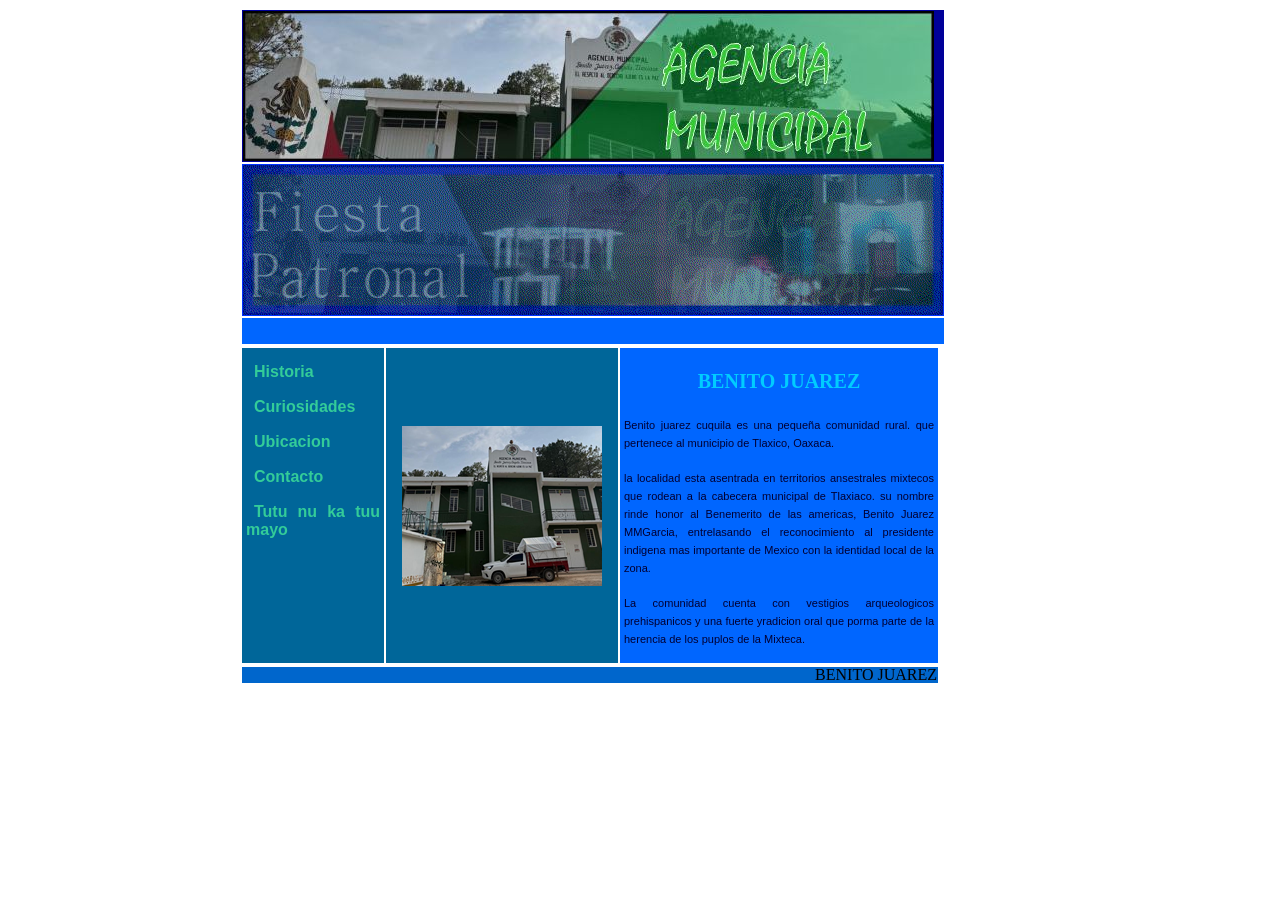
<file: index.html>
<!DOCTYPE html PUBLIC "-//W3C//DTD XHTML 1.0 Transitional//EN" "http://www.w3.org/TR/xhtml1/DTD/xhtml1-transitional.dtd">
<html xmlns="http://www.w3.org/1999/xhtml">
<head>
<meta http-equiv="Content-Type" content="text/html; charset=utf-8" />
<title>Pagina de COMUNIDAD</title>
<link href="MEJIALE_JAVIER_601_ESTILO.css" rel="stylesheet" type="text/css" />
</head>

<body>
<div class="centrar">
<table width="700">
  <tr>
    <td width="700" height="90" bgcolor="#000099"><img src="imagen2.jpg" width="691" height="150" /></td>
  </tr>
  <tr>
    <td width="140" height="150" nowrap="nowrap" bgcolor="#0033FF"><img src="javi.gif" width="700" height="150" /></td>
  </tr>
  <tr>
    <td width="140" height="24" bgcolor="#0066FF">&nbsp;</td>
  </tr>
</table>
<table width="700">
  <tr>
    <td width="140" align="left" valign="top" bgcolor="#006699"><p><a href="MEJIALE_JAVIER_601_HISTORIA.html" class="navegacion">Historia </a></p>
    <p><a href="MEJIALE_JAVIER_601_CURIOSIDADES.html" class="navegacion">Curiosidades</a></p>
    <p><a href="MEJIALE_JAVIER_601_UBICACION.html" class="navegacion">Ubicacion</a></p>
    <p><a href="MEJIALE_JAVIER_601_CONTACTO.html" class="navegacion">Contacto </a></p>
    <p><a href="MEJIALE_JAVIER_601_index_mixteco.html" class="navegacion">Tutu nu ka tuu mayo</a></p></td>
    <td width="230" align="center" bgcolor="#006699"><img src="1.png" width="200" height="160" /></td>
    <td bgcolor="#0066FF"><p class="TITULO">BENITO JUAREZ</p>
    <p>Benito juarez cuquila es una pequeña comunidad rural. que pertenece al municipio de Tlaxico, Oaxaca. </p>
    <p>la localidad esta asentrada en territorios ansestrales mixtecos que rodean a la cabecera municipal de Tlaxiaco. su nombre rinde honor al Benemerito de las americas, Benito  Juarez MMGarcia, entrelasando el reconocimiento al presidente indigena mas importante de Mexico con la identidad local de la zona.    </p>
    <p>La comunidad cuenta con vestigios arqueologicos prehispanicos y una fuerte yradicion oral que porma parte de la herencia de los puplos de la Mixteca.</p></td>
  </tr>
</table>
<table width="700">
  <tr>
    <td align="right" bgcolor="#0066CC" class="cursiva">BENITO JUAREZ </td>
  </tr>
</table>
</body>
</html>
</file>
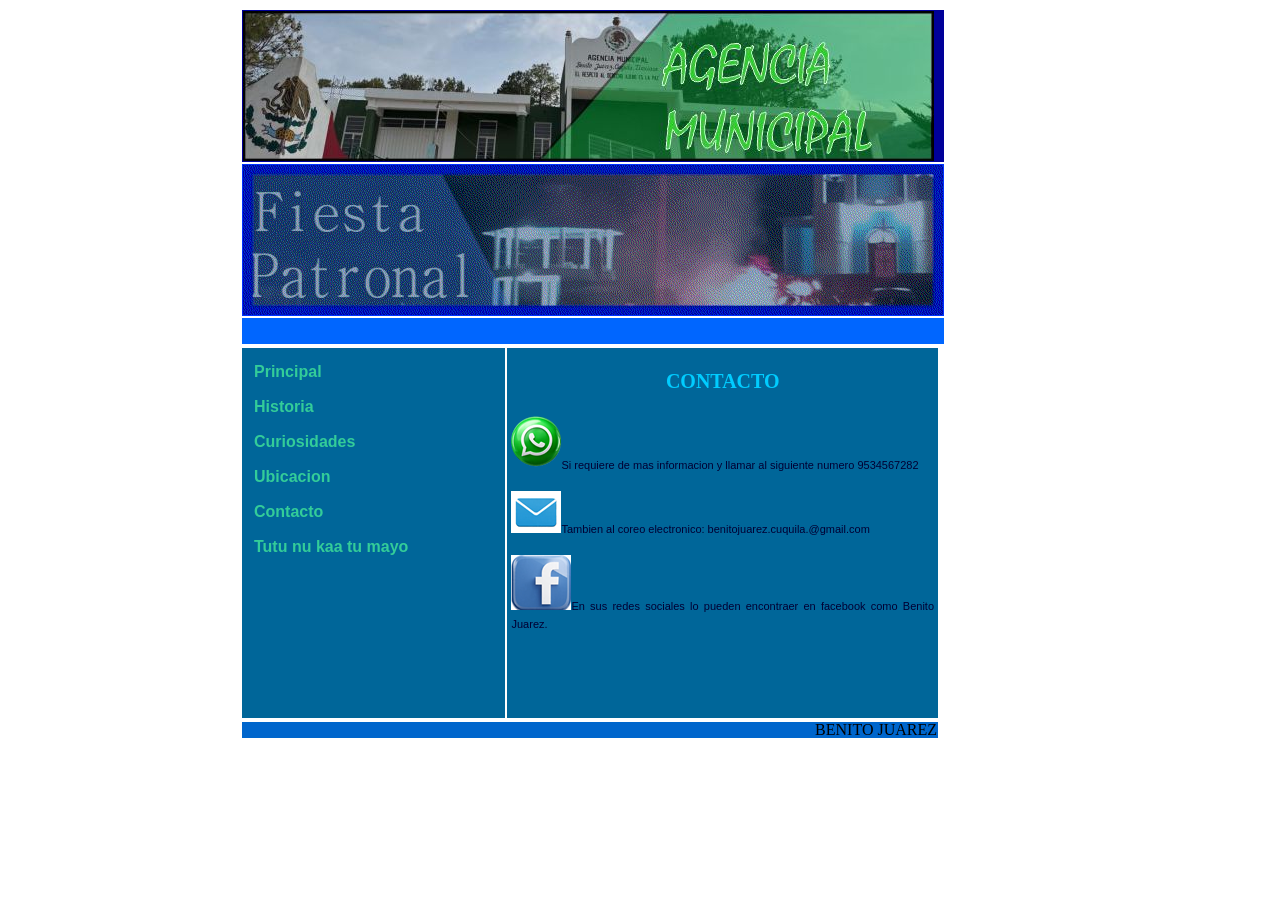
<file: MEJIALE_JAVIER_601_CONTACTO.html>
<!DOCTYPE html PUBLIC "-//W3C//DTD XHTML 1.0 Transitional//EN" "http://www.w3.org/TR/xhtml1/DTD/xhtml1-transitional.dtd">
<html xmlns="http://www.w3.org/1999/xhtml">
<head>
<meta http-equiv="Content-Type" content="text/html; charset=utf-8" />
<title>Pagina de COMUNIDAD</title>
<link href="MEJIALE_JAVIER_601_ESTILO.css" rel="stylesheet" type="text/css" />
</head>

<body>
<div class="centrar">
<table width="700">
  <tr>
    <td width="700" height="90" bgcolor="#000099"><a href="index.html"><img src="imagen2.jpg" width="691" height="150" alt="AAgencia" /></a></td>
  </tr>
  <tr>
    <td width="140" height="150" nowrap="nowrap" bgcolor="#0033FF"><a href="index.html"><img src="javi.gif" width="700" height="150" /></a></td>
  </tr>
  <tr>
    <td width="140" height="24" bgcolor="#0066FF">&nbsp;</td>
  </tr>
</table>
<table width="700">
  <tr>
    <td width="140" align="left" valign="top" bgcolor="#006699"><p><a href="index.html" class="navegacion">Principal</a></p>
      <p><a href="MEJIALE_JAVIER_601_HISTORIA.html" class="navegacion">Historia </a></p>
    <p><a href="MEJIALE_JAVIER_601_CURIOSIDADES.html" class="navegacion">Curiosidades</a></p>
    <p><a href="MEJIALE_JAVIER_601_UBICACION.html" class="navegacion">Ubicacion</a></p>
    <p><a href="MEJIALE_JAVIER_601_CONTACTO.html" class="navegacion">Contacto </a></p>
    <p><a href="MEJIALE_JAVIER_601_CONTACTO_mixteco.html" class="navegacion">Tutu nu kaa tu mayo</a></p></td>
    <td width="230" align="center" bgcolor="#006699"><p class="TITULO">CONTACTO</p>
    <p><img src="6.png" width="50" height="53" />Si requiere de mas informacion y llamar al siguiente numero 9534567282</p>
    <p><img src="7.png" width="50" height="42" />Tambien al coreo electronico: benitojuarez.cuquila.@gmail.com</p>
    <p><img src="face.png" width="60" height="55" />En sus redes sociales lo pueden encontraer en facebook como Benito Juarez.</p>
    <p>&nbsp;</p>
    <p>&nbsp;</p></td>
  </tr>
</table>
<table width="700">
  <tr>
    <td align="right" bgcolor="#0066CC" class="cursiva">BENITO JUAREZ </td>
  </tr>
</table>
</body>
</html>
</file>
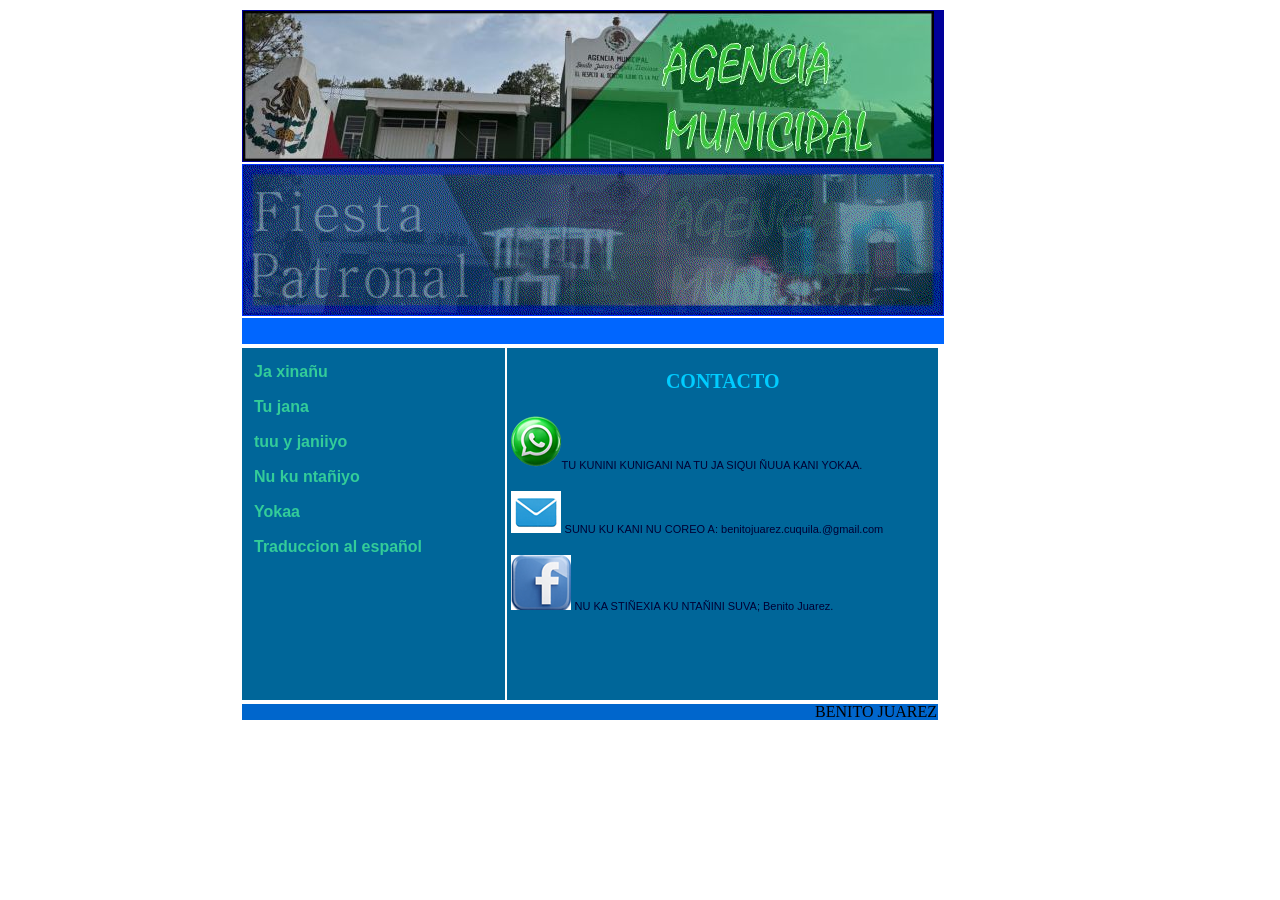
<file: MEJIALE_JAVIER_601_CONTACTO_mixteco.html>
<!DOCTYPE html PUBLIC "-//W3C//DTD XHTML 1.0 Transitional//EN" "http://www.w3.org/TR/xhtml1/DTD/xhtml1-transitional.dtd">
<html xmlns="http://www.w3.org/1999/xhtml">
<head>
<meta http-equiv="Content-Type" content="text/html; charset=utf-8" />
<title>Pagina de COMUNIDAD</title>
<link href="MEJIALE_JAVIER_601_ESTILO.css" rel="stylesheet" type="text/css" />
</head>

<body>
<div class="centrar">
<table width="700">
  <tr>
    <td width="700" height="90" bgcolor="#000099"><a href="index.html"><img src="imagen2.jpg" width="691" height="150" alt="AAgencia" /></a></td>
  </tr>
  <tr>
    <td width="140" height="150" nowrap="nowrap" bgcolor="#0033FF"><a href="index.html"><img src="javi.gif" width="700" height="150" /></a></td>
  </tr>
  <tr>
    <td width="140" height="24" bgcolor="#0066FF">&nbsp;</td>
  </tr>
</table>
<table width="700">
  <tr>
    <td width="140" align="left" valign="top" bgcolor="#006699"><p><a href="index.html" class="navegacion">Ja xinañu</a></p>
      <p><a href="MEJIALE_JAVIER_601_HISTORIA_mixteco.html" class="navegacion">Tu jana</a></p>
      <p><a href="MEJIALE_JAVIER_601_CURIOSIDADES_mixteco.html" class="navegacion">tuu y janiiyo</a></p>
      <p><a href="MEJIALE_JAVIER_601_UBICACION_mixteco.html" class="navegacion">Nu ku ntañiyo</a></p>
      <p><a href="MEJIALE_JAVIER_601_CONTACTO_mixteco.html" class="navegacion">Yokaa</a></p>
    <p><a href="MEJIALE_JAVIER_601_CONTACTO.html" class="navegacion">Traduccion al español</a></p></td>
    <td width="230" align="center" bgcolor="#006699"><p class="TITULO">CONTACTO</p>
    <p><img src="6.png" width="50" height="53" />TU KUNINI KUNIGANI NA TU JA SIQUI ÑUUA KANI YOKAA.</p>
    <p><img src="7.png" width="50" height="42" /> SUNU KU KANI NU COREO A: benitojuarez.cuquila.@gmail.com</p>
    <p><img src="face.png" width="60" height="55" /> NU KA STIÑEXIA KU NTAÑINI SUVA; Benito Juarez.</p>
    <p>&nbsp;</p>
    <p>&nbsp;</p></td>
  </tr>
</table>
<table width="700">
  <tr>
    <td align="right" bgcolor="#0066CC" class="cursiva">BENITO JUAREZ </td>
  </tr>
</table>
</body>
</html>
</file>
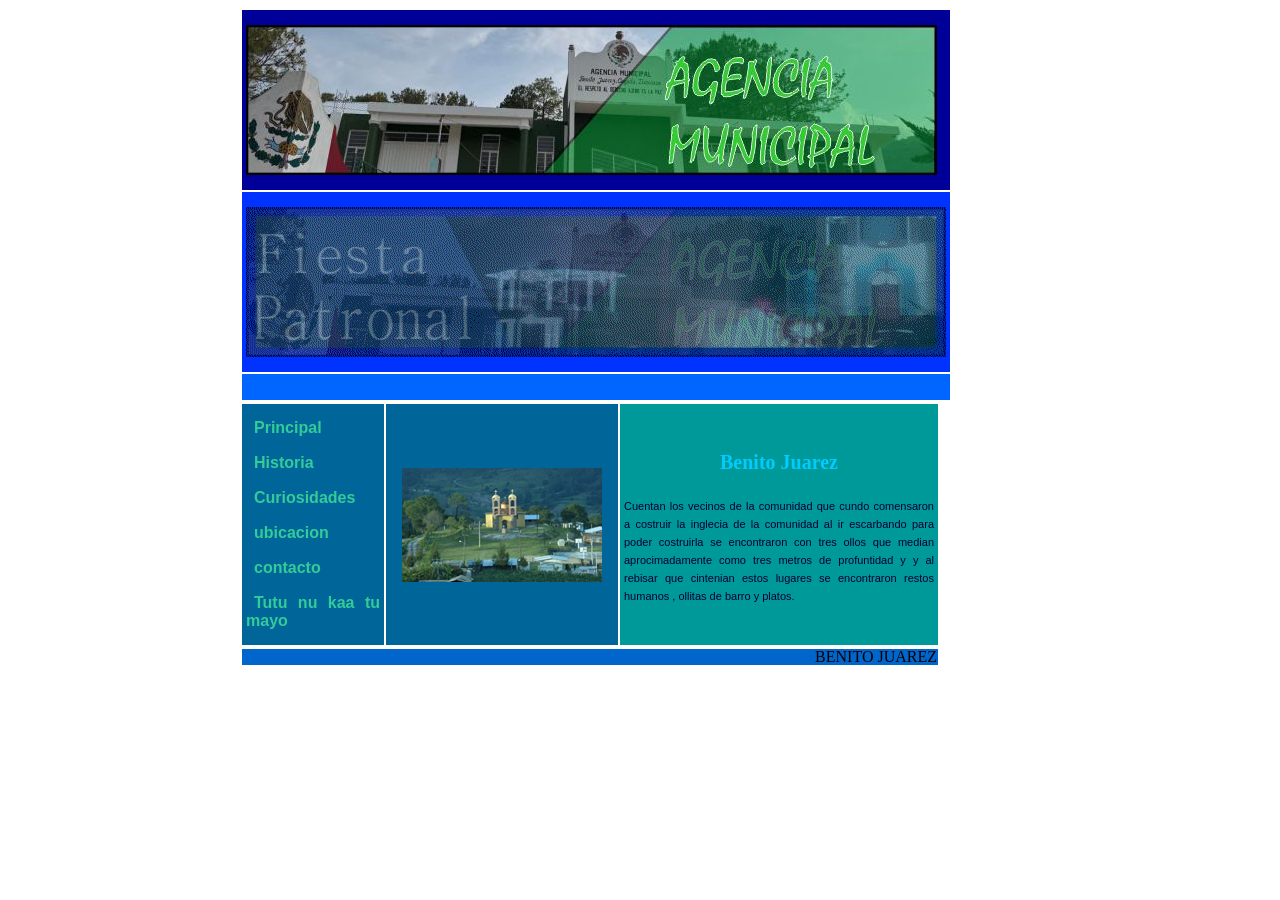
<file: MEJIALE_JAVIER_601_HISTORIA.html>
<!DOCTYPE html PUBLIC "-//W3C//DTD XHTML 1.0 Transitional//EN" "http://www.w3.org/TR/xhtml1/DTD/xhtml1-transitional.dtd">
<html xmlns="http://www.w3.org/1999/xhtml">
<head>
<meta http-equiv="Content-Type" content="text/html; charset=utf-8" />
<title>Pagina de COMUNIDAD</title>
<link href="MEJIALE_JAVIER_601_ESTILO.css" rel="stylesheet" type="text/css" />
</head>

<body>
<div class="centrar">
<table width="700">
  <tr>
    <td width="700" height="90" bgcolor="#000099"><p><a href="index.html"><img src="imagen2.jpg" alt="agencia de la comunidad" width="691" height="150" border="0" /></a></p></td>
  </tr>
  <tr>
    <td width="140" height="150" nowrap="nowrap" bgcolor="#0033FF"><p><a href="index.html"><img src="javi.gif" width="700" height="150" border="0" /></a></p></td>
  </tr>
  <tr>
    <td width="140" height="24" bgcolor="#0066FF">&nbsp;</td>
  </tr>
</table>
<table width="700">
  <tr>
    <td width="140" align="left" valign="top" bgcolor="#006699"><p><a href="Index.html" class="navegacion">Principal</a></p>
      <p><a href="MEJIALE_JAVIER_601_HISTORIA.html" class="navegacion">Historia </a></p>
    <p><a href="MEJIALE_JAVIER_601_CURIOSIDADES.html" class="navegacion">Curiosidades</a></p>
    <p><a href="MEJIALE_JAVIER_601_UBICACION.html" class="navegacion">ubicacion</a></p>
    <p><a href="MEJIALE_JAVIER_601_CONTACTO.html" class="navegacion">contacto </a></p>
    <p><a href="MEJIALE_JAVIER_601_HISTORIA_mixteco.html" class="navegacion">Tutu nu kaa tu mayo</a></p></td>
    <td width="230" align="center" bgcolor="#006699"><img src="5.png" width="200" height="114" /></td>
    <td bgcolor="#009999"><p class="TITULO">Benito Juarez</p>
    <p>Cuentan los vecinos de la comunidad que cundo comensaron a costruir la inglecia de la comunidad al ir escarbando para poder costruirla se encontraron con tres ollos que median aprocimadamente como tres metros de profuntidad y y al rebisar que cintenian estos lugares se encontraron restos humanos , ollitas de barro y platos.</p></td>
  </tr>
</table>
<table width="700">
  <tr>
    <td align="right" bgcolor="#0066CC" class="cursiva">BENITO JUAREZ </td>
  </tr>
</table>
</body>
</html>
</file>
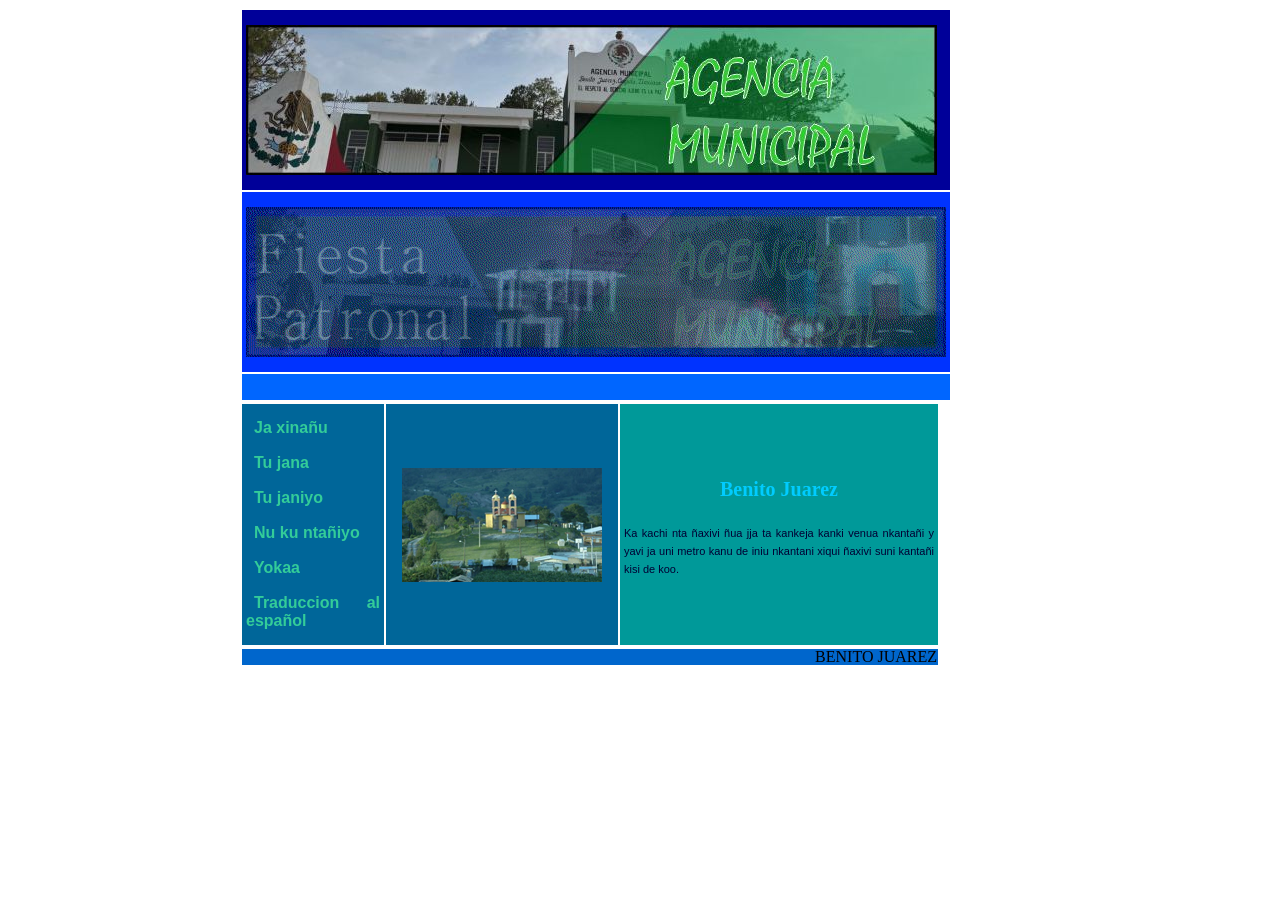
<file: MEJIALE_JAVIER_601_HISTORIA_mixteco.html>
<!DOCTYPE html PUBLIC "-//W3C//DTD XHTML 1.0 Transitional//EN" "http://www.w3.org/TR/xhtml1/DTD/xhtml1-transitional.dtd">
<html xmlns="http://www.w3.org/1999/xhtml">
<head>
<meta http-equiv="Content-Type" content="text/html; charset=utf-8" />
<title>Pagina de COMUNIDAD</title>
<link href="MEJIALE_JAVIER_601_ESTILO.css" rel="stylesheet" type="text/css" />
</head>

<body>
<div class="centrar">
<table width="700">
  <tr>
    <td width="700" height="90" bgcolor="#000099"><p><a href="index.html"><img src="imagen2.jpg" alt="agencia de la comunidad" width="691" height="150" border="0" /></a></p></td>
  </tr>
  <tr>
    <td width="140" height="150" nowrap="nowrap" bgcolor="#0033FF"><p><a href="index.html"><img src="javi.gif" width="700" height="150" border="0" /></a></p></td>
  </tr>
  <tr>
    <td width="140" height="24" bgcolor="#0066FF">&nbsp;</td>
  </tr>
</table>
<table width="700">
  <tr>
    <td width="140" align="left" valign="top" bgcolor="#006699"><p><a href="MEJIALE_JAVIER_601_index_mixteco.html" class="navegacion">Ja xinañu</a></p>
    <p><a href="MEJIALE_JAVIER_601_HISTORIA_mixteco.html" class="navegacion">Tu jana</a></p>
    <p><a href="MEJIALE_JAVIER_601_CURIOSIDADES_mixteco.html" class="navegacion">Tu janiyo</a></p>
    <p><a href="MEJIALE_JAVIER_601_UBICACION_mixteco.html" class="navegacion">Nu ku ntañiyo</a></p>
    <p><a href="MEJIALE_JAVIER_601_CONTACTO_mixteco.html" class="navegacion">Yokaa </a></p>
    <p><a href="MEJIALE_JAVIER_601_HISTORIA.html" class="navegacion">Traduccion al español</a></p></td>
    <td width="230" align="center" bgcolor="#006699"><img src="5.png" width="200" height="114" /></td>
    <td bgcolor="#009999"><p class="TITULO">Benito Juarez</p>
    <p>Ka kachi nta ñaxivi ñua jja ta kankeja kanki venua nkantañi y yavi ja uni metro kanu de iniu nkantani xiqui ñaxivi suni kantañi kisi de koo.</p></td>
  </tr>
</table>
<table width="700">
  <tr>
    <td align="right" bgcolor="#0066CC" class="cursiva">BENITO JUAREZ </td>
  </tr>
</table>
</body>
</html>
</file>
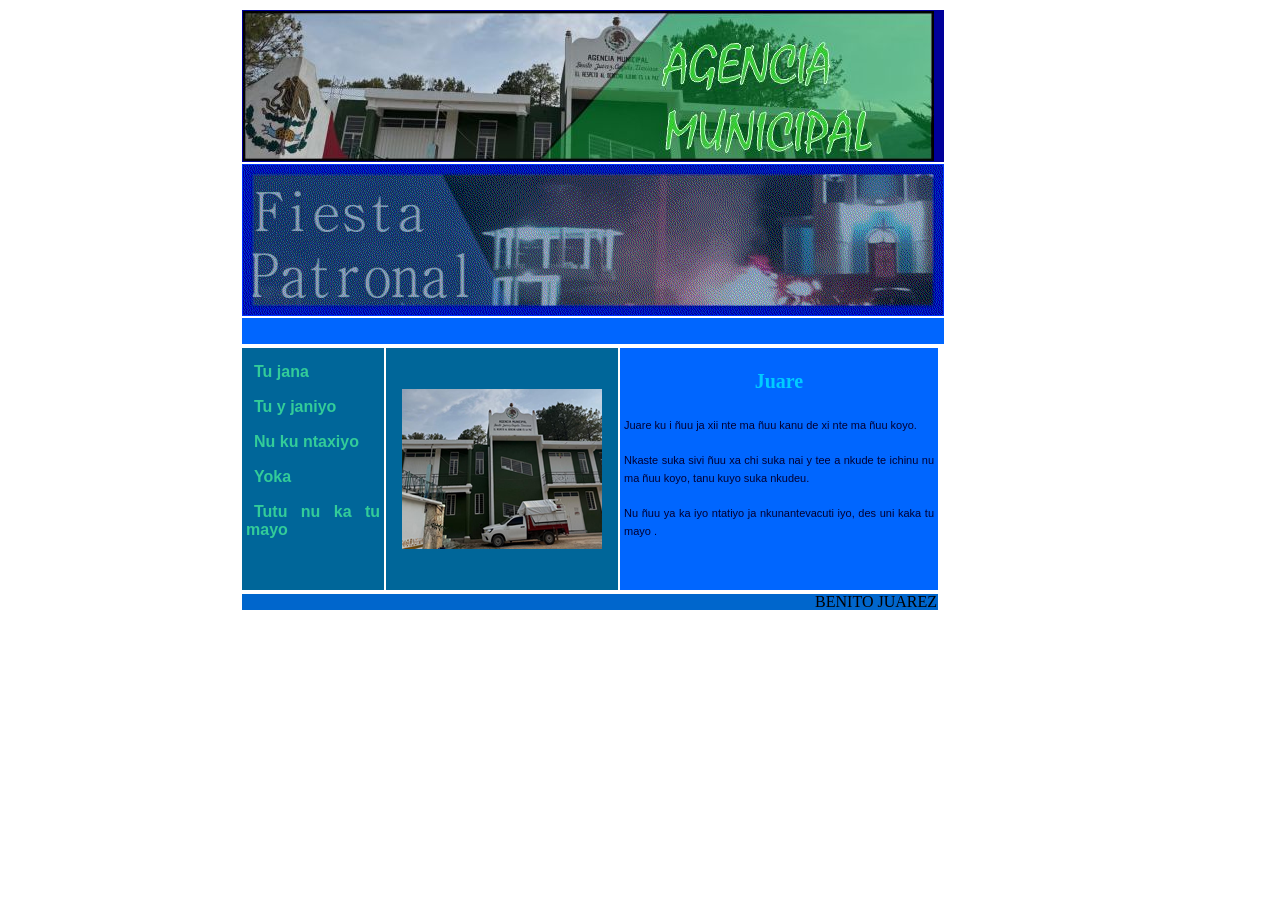
<file: MEJIALE_JAVIER_601_index_mixteco.html>
<!DOCTYPE html PUBLIC "-//W3C//DTD XHTML 1.0 Transitional//EN" "http://www.w3.org/TR/xhtml1/DTD/xhtml1-transitional.dtd">
<html xmlns="http://www.w3.org/1999/xhtml">
<head>
<meta http-equiv="Content-Type" content="text/html; charset=utf-8" />
<title>Pagina de COMUNIDAD</title>
<link href="MEJIALE_JAVIER_601_ESTILO.css" rel="stylesheet" type="text/css" />
</head>

<body>
<div class="centrar">
<table width="700">
  <tr>
    <td width="700" height="90" bgcolor="#000099"><img src="imagen2.jpg" width="691" height="150" border="0" /></td>
  </tr>
  <tr>
    <td width="140" height="150" nowrap="nowrap" bgcolor="#0033FF"><img src="javi.gif" width="700" height="150" /></td>
  </tr>
  <tr>
    <td width="140" height="24" bgcolor="#0066FF">&nbsp;</td>
  </tr>
</table>
<table width="700">
  <tr>
    <td width="140" align="left" valign="top" bgcolor="#006699"><p><a href="MEJIALE_JAVIER_601_HISTORIA_mixteco.html" class="navegacion">Tu jana</a></p>
      <p><a href="MEJIALE_JAVIER_601_CURIOSIDADES_mixteco.html" class="navegacion">Tu y janiyo </a></p>
      <p><a href="MEJIALE_JAVIER_601_UBICACION_mixteco.html" class="navegacion">Nu ku ntaxiyo</a></p>
      <p><a href="MEJIALE_JAVIER_601_CONTACTO_mixteco.html" class="navegacion">Yoka</a></p>
    <p><a href="MEJIALE_JAVIER_601_index_mixteco.html" class="navegacion">Tutu nu ka tu mayo</a></p>
    <p>&nbsp;</p></td>
    <td width="230" align="center" bgcolor="#006699"><img src="1.png" width="200" height="160" /></td>
    <td align="left" valign="top" bgcolor="#0066FF"><p class="TITULO">Juare</p>
    <p>Juare ku i ñuu ja xii nte ma ñuu kanu de xi nte ma ñuu koyo.</p>
    <p>Nkaste suka sivi ñuu xa chi suka nai y tee a nkude te ichinu nu ma ñuu koyo, tanu kuyo suka nkudeu.</p>
    <p>Nu ñuu ya ka iyo ntatiyo ja nkunantevacuti iyo, des uni kaka tu mayo .</p>
    <p>&nbsp;</p></td>
  </tr>
</table>
<table width="700">
  <tr>
    <td align="right" bgcolor="#0066CC" class="cursiva">BENITO JUAREZ </td>
  </tr>
</table>
</body>
</html>
</file>
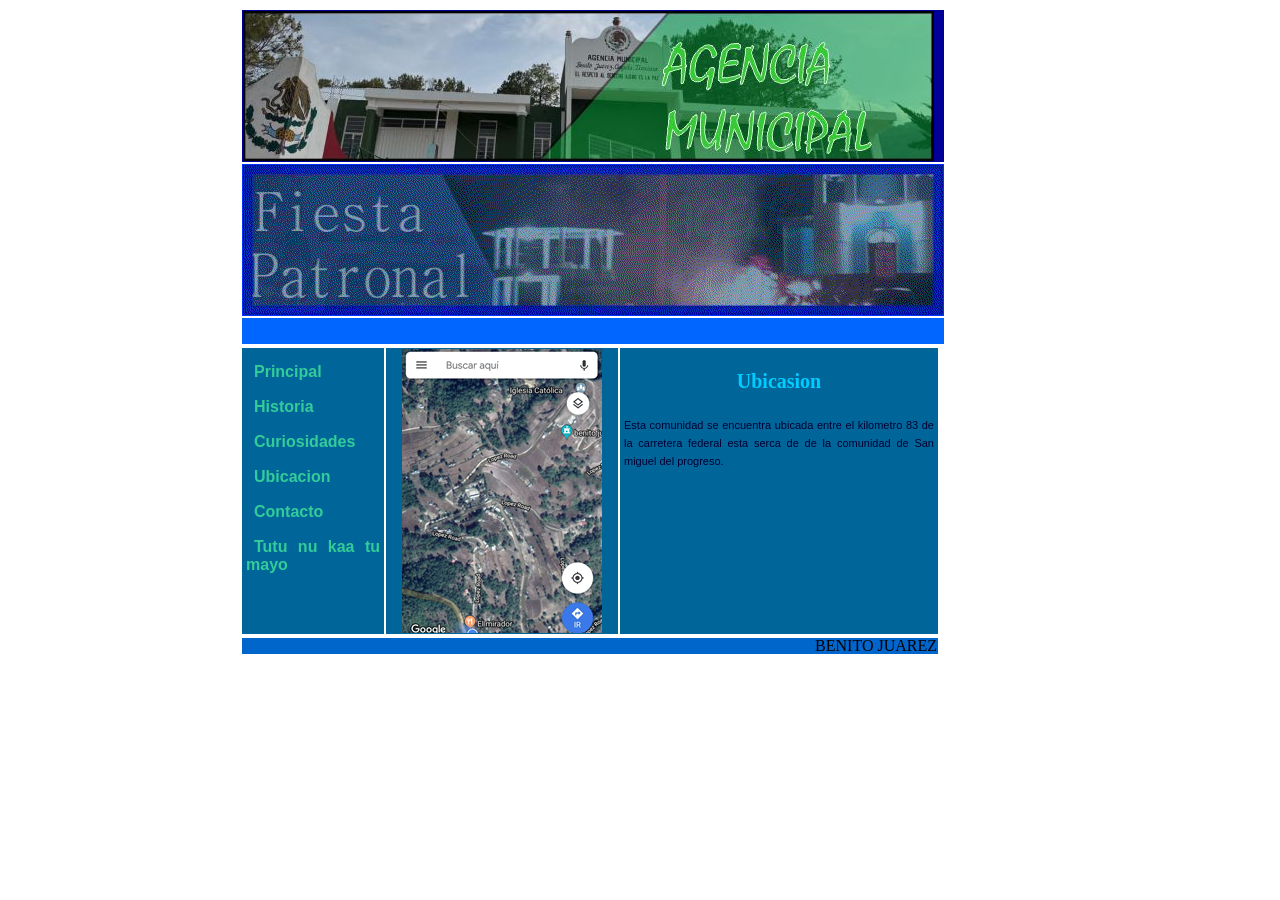
<file: MEJIALE_JAVIER_601_UBICACION.html>
<!DOCTYPE html PUBLIC "-//W3C//DTD XHTML 1.0 Transitional//EN" "http://www.w3.org/TR/xhtml1/DTD/xhtml1-transitional.dtd">
<html xmlns="http://www.w3.org/1999/xhtml">
<head>
<meta http-equiv="Content-Type" content="text/html; charset=utf-8" />
<title>Pagina de COMUNIDAD</title>
<link href="MEJIALE_JAVIER_601_ESTILO.css" rel="stylesheet" type="text/css" />
</head>

<body>
<div class="centrar">
<table width="700">
  <tr>
    <td width="700" height="90" bgcolor="#000099"><a href="index.html"><img src="imagen2.jpg" width="691" height="150" /></a></td>
  </tr>
  <tr>
    <td width="140" height="150" nowrap="nowrap" bgcolor="#0033FF"><a href="index.html"><img src="javi.gif" width="700" height="150" /></a></td>
  </tr>
  <tr>
    <td width="140" height="24" bgcolor="#0066FF">&nbsp;</td>
  </tr>
</table>
<table width="700">
  <tr>
    <td width="140" align="left" valign="top" bgcolor="#006699"><p><a href="index.html" class="navegacion">Principal</a></p>
      <p><a href="MEJIALE_JAVIER_601_HISTORIA.html" class="navegacion">Historia </a></p>
    <p><a href="MEJIALE_JAVIER_601_CURIOSIDADES.html" class="navegacion">Curiosidades</a></p>
    <p><a href="MEJIALE_JAVIER_601_UBICACION.html" class="navegacion">Ubicacion</a></p>
    <p><a href="MEJIALE_JAVIER_601_CONTACTO.html" class="navegacion">Contacto </a></p>
    <p><a href="MEJIALE_JAVIER_601_UBICACION_mixteco.html" class="navegacion">Tutu nu kaa tu mayo</a></p></td>
    <td width="230" align="center" bgcolor="#006699"><img src="2.png" width="200" height="284" /></td>
    <td align="left" valign="top" bgcolor="#006699"><p class="TITULO">Ubicasion
      
      </p>
    <p>Esta comunidad se encuentra ubicada entre el kilometro 83 de la carretera federal esta serca de de la comunidad de San miguel del progreso.</p></td>
  </tr>
</table>
<table width="700">
  <tr>
    <td align="right" bgcolor="#0066CC" class="cursiva">BENITO JUAREZ </td>
  </tr>
</table>
</body>
</html>
</file>
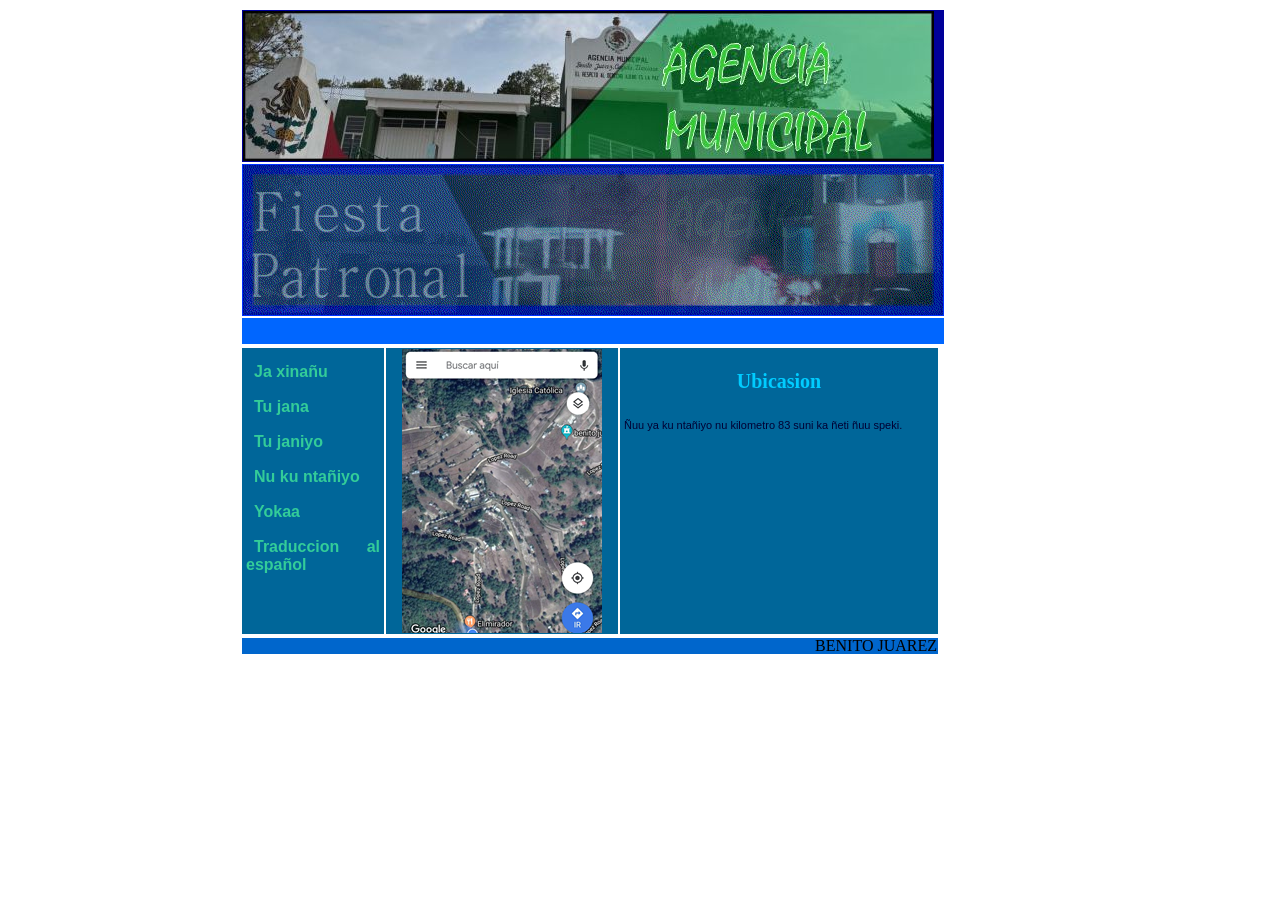
<file: MEJIALE_JAVIER_601_UBICACION_mixteco.html>
<!DOCTYPE html PUBLIC "-//W3C//DTD XHTML 1.0 Transitional//EN" "http://www.w3.org/TR/xhtml1/DTD/xhtml1-transitional.dtd">
<html xmlns="http://www.w3.org/1999/xhtml">
<head>
<meta http-equiv="Content-Type" content="text/html; charset=utf-8" />
<title>Pagina de COMUNIDAD</title>
<link href="MEJIALE_JAVIER_601_ESTILO.css" rel="stylesheet" type="text/css" />
</head>

<body>
<div class="centrar">
<table width="700">
  <tr>
    <td width="700" height="90" bgcolor="#000099"><a href="index.html"><img src="imagen2.jpg" width="691" height="150" /></a></td>
  </tr>
  <tr>
    <td width="140" height="150" nowrap="nowrap" bgcolor="#0033FF"><a href="index.html"><img src="javi.gif" width="700" height="150" /></a></td>
  </tr>
  <tr>
    <td width="140" height="24" bgcolor="#0066FF">&nbsp;</td>
  </tr>
</table>
<table width="700">
  <tr>
    <td width="140" align="left" valign="top" bgcolor="#006699"><p><a href="MEJIALE_JAVIER_601_index_mixteco.html" class="navegacion">Ja xinañu</a></p>
    <p><a href="MEJIALE_JAVIER_601_HISTORIA_mixteco.html" class="navegacion">Tu jana </a></p>
    <p><a href="MEJIALE_JAVIER_601_CURIOSIDADES_mixteco.html" class="navegacion">Tu janiyo</a></p>
    <p><a href="MEJIALE_JAVIER_601_UBICACION_mixteco.html" class="navegacion">Nu ku ntañiyo </a></p>
    <p><a href="MEJIALE_JAVIER_601_CONTACTO_mixteco.html" class="navegacion">Yokaa</a></p>
    <p><a href="MEJIALE_JAVIER_601_UBICACION.html" class="navegacion">Traduccion al español</a></p></td>
    <td width="230" align="center" bgcolor="#006699"><img src="2.png" width="200" height="284" /></td>
    <td align="left" valign="top" bgcolor="#006699"><p class="TITULO">Ubicasion
      
      </p>
    <p>Ñuu ya ku ntañiyo nu kilometro 83 suni ka ñeti ñuu speki.</p></td>
  </tr>
</table>
<table width="700">
  <tr>
    <td align="right" bgcolor="#0066CC" class="cursiva">BENITO JUAREZ </td>
  </tr>
</table>
</body>
</html>
</file>
<file: MEJIALE_JAVIER_601_ESTILO.css>
@charset "utf-8";
/* CSS Document */

p{
	font-family:Verdana, Geneva, sans-serif;
	font-size:11px;
	color:#003;
	line-height: 18px;
	padding:3px;
	text-align:justify;
}
.cursiva{
	font-style:inherit;
	margin-left:2px;
	line-height:14px;
	clear:#0C9;
}
.resaltado{
	font-family:Verdana, Geneva, sans-serif;
	font-size:12p;
	line-height:18ppx;
	font-weight:bold;
	color:#369;
}
.TITULO{
	font-family:"Times New Roman", Times, serif;
	font-size:20px;
	line-height:18px;
	font-weight:bold;
	color:#0CF;
	text-align:center;
}
.navegacion{
	font-family:Verdana, Geneva, sans-serif;
	font-size:16px;
	color:#3C9;
	font-style:normal;
	font-weight: bold;
	text-decoration:none;
	background-color: block;
	width: 140px;
	padding: 8px;
}
.centrar{
	width: 800px;
	margin:0 auto;,
}
</file>
